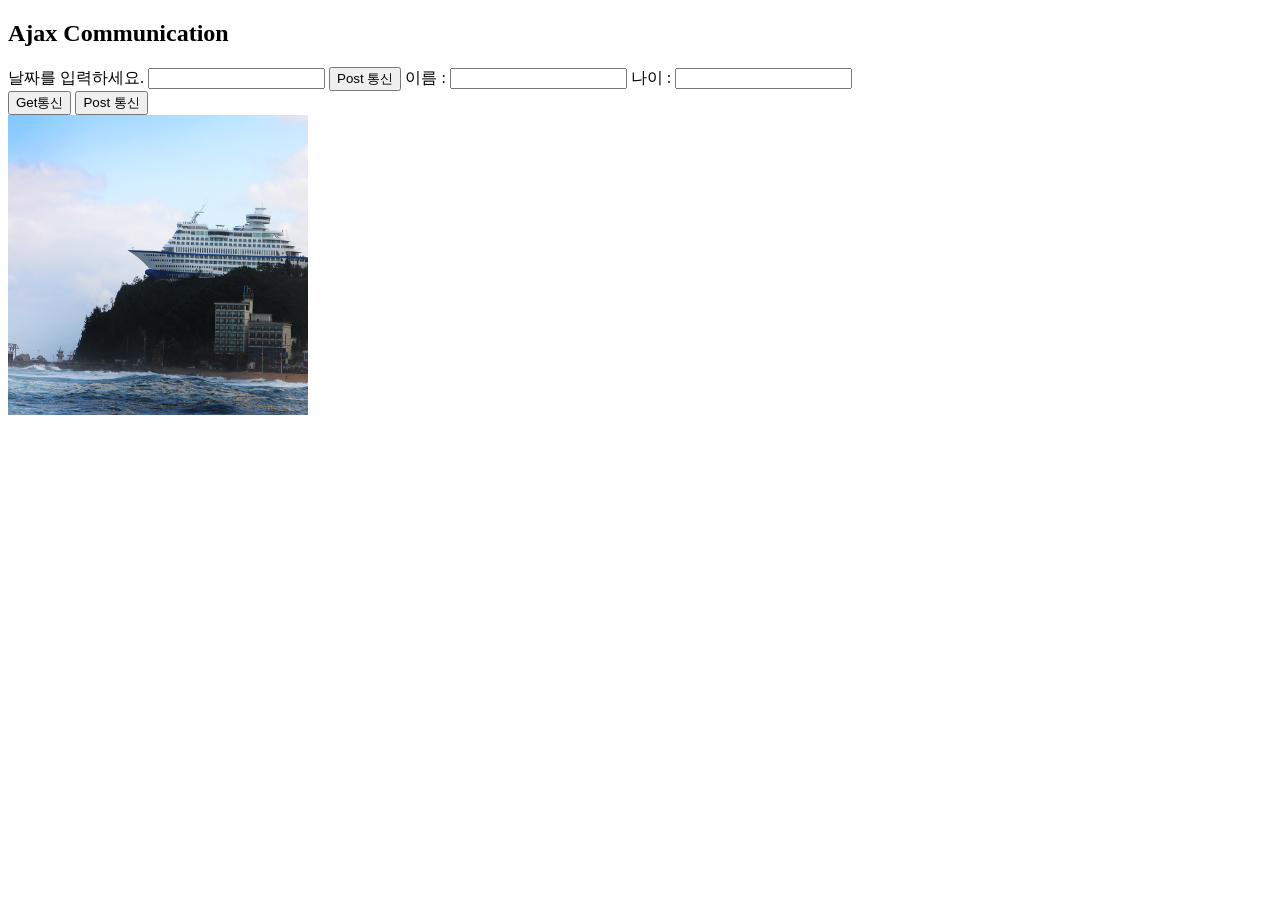
<file: WebContent/ajax/study.html>
<!DOCTYPE html>
<html>
  <head>
    <meta charset="utf-8" />
    <title>Insert title here</title>
    <script type="text/javascript" src="jquery-3.5.1.min.js"></script>
    <script type="text/javascript" src="ajaxCommunication.js"></script>
    <script
      type="text/javascript"
      src="jquery-ui-1.10.4.custom.min.js"
    ></script>
    <link rel="stylesheet" href="css/jquery-ui.min.css" />
    <script>
      $(function () {
        $(".layer_popup").draggable();
        $("#startDate").datepicker({
          minDate: +1,
          maxDate: "+1M",
        });
      });
    </script>
  </head>
  <body>
    <h2>Ajax Communication</h2>
    <label for="startDate">날짜를 입력하세요.</label>
    <input type="text" name="startDate1" id="startDate" />
    <input type="button" id="ajaxDateButton" value="Post 통신" />

    이름 : <input type="text" id="ajaxConName" /> 나이 :
    <input type="text" id="ajaxConAge" />
    <br />
    <input type="button" id="ajaxConGetButton" value="Get통신" />
    <input type="button" id="ajaxConPostButton" value="Post 통신" />
    <div id="myDiv"></div>

    <div class="layer_popup">
      <img src="images/pic_1.jpg" alt="" width="300" height="300" />
    </div>

    <div></div>
  </body>
</html>
</file>
